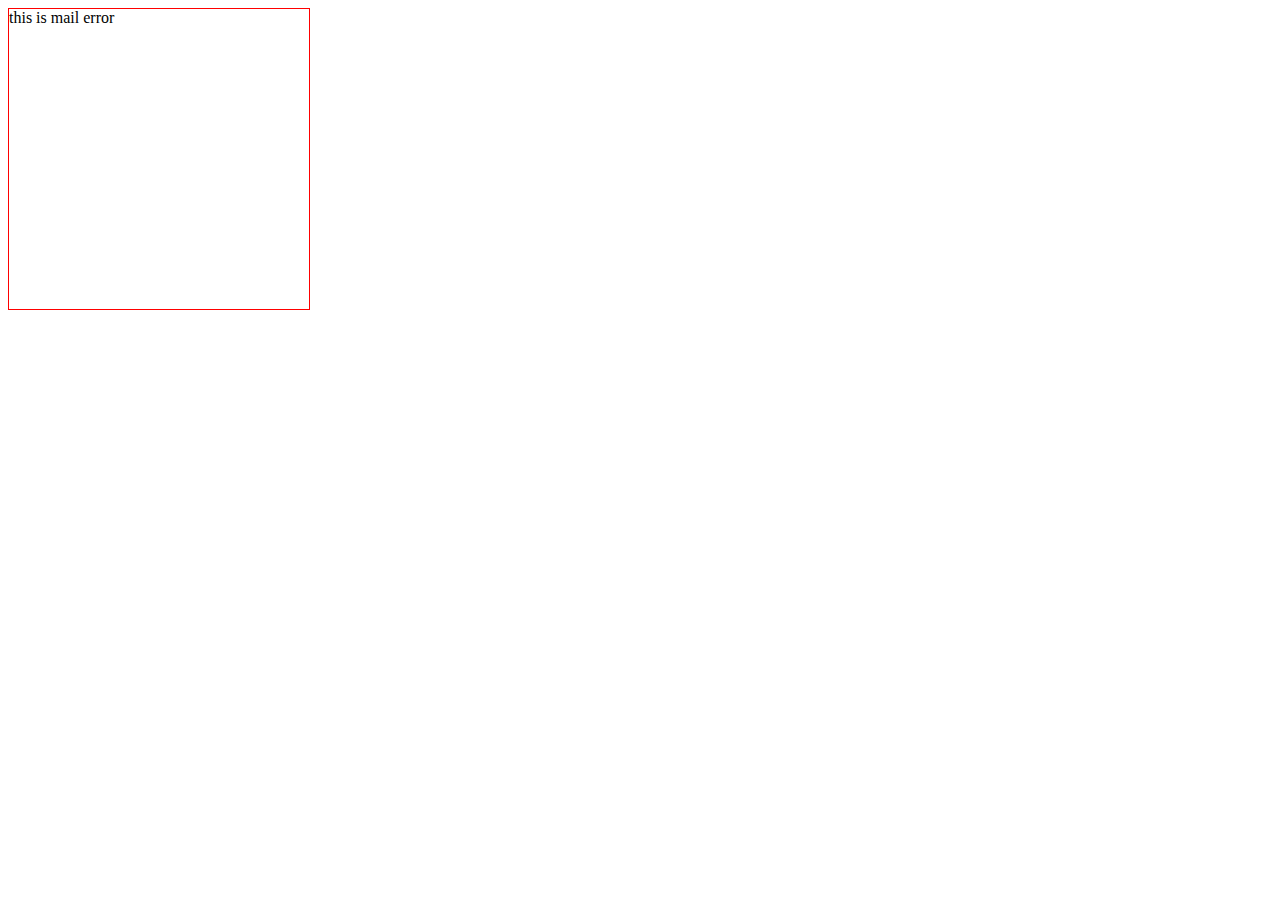
<file: mail.html>
<!DOCTYPE html>
<html>
<head>
	<meta charset="utf-8">
	<title>hello</title>
	<style type="text/css">
		div{
			width: 300px;
			height: 300px;
			/*background-color: red;*/
			border: 1px solid red;
		}
	</style>
</head>
<body>
	<div>this is mail error </div>
</body>
</html>
</file>
